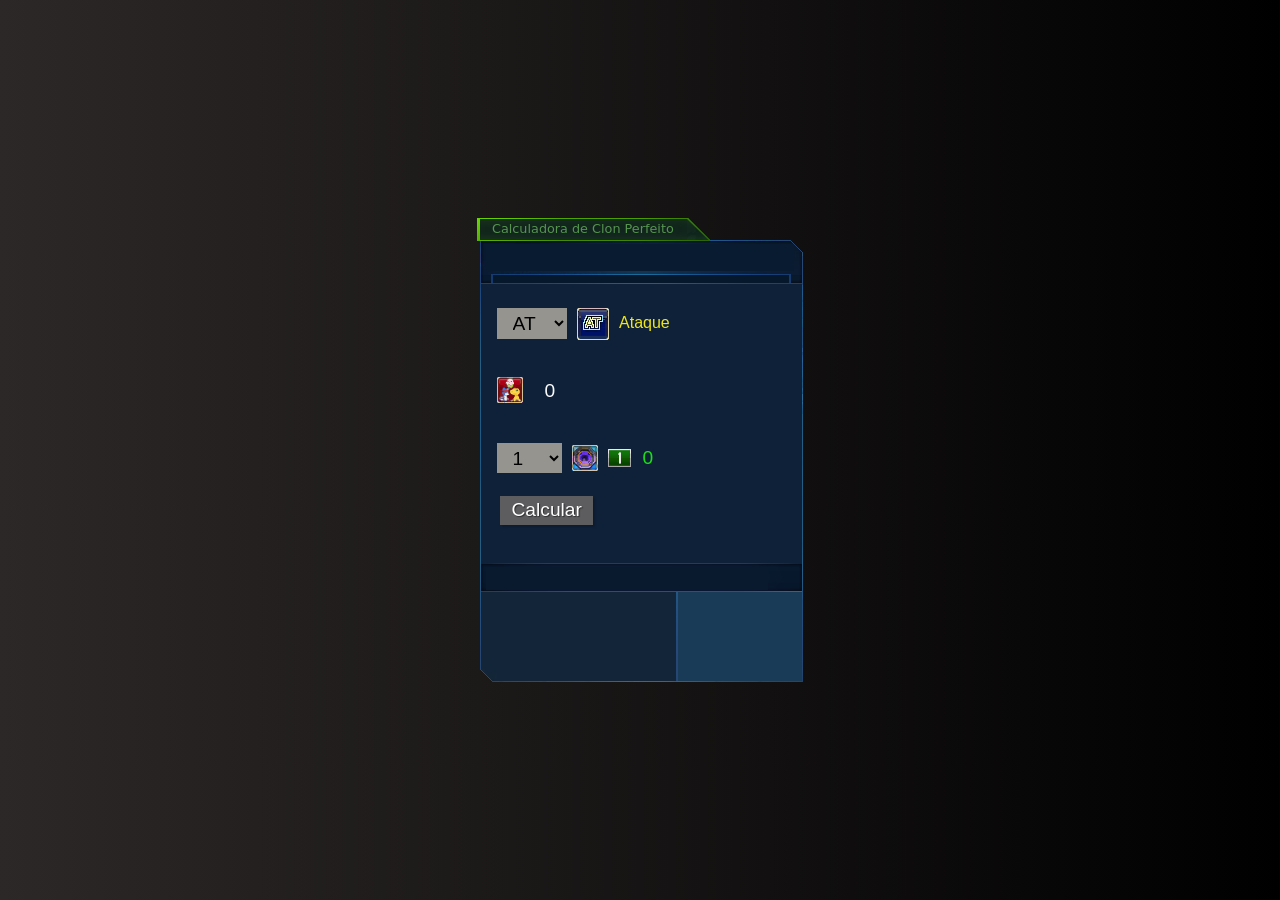
<file: index.html>
<html lang="pt-br">

<head>
    <meta charset="UTF-8">
    <title> CCP - DMO </title>
    <meta http-equiv="X-UA-Compatible" content="IE=edge">
    <meta name="viewport" content="width=device-width, initial-scale=1.0">
    <link href="style.css" rel="stylesheet" type="text/css" />
    <script src="index.js" defer></script>
</head>

<body>
    <div class="wrapper">
        <form>
            <div class="grupo-tabela">
                <div class="titulo-tabela">
                    <p class="titulocal">Calculadora de Clon Perfeito</p>
                </div>
                <div class="tabela-elementos">
                    <div class="caixa-selecao-com-texto">
                        <select class="sele1" id="opcao">
                            <option value="AT">AT</option>
                            <option value="CT">CT</option>
                            <option value="BL">BL</option>
                            <option value="EV">EV</option>
                            <option value="HP">HP</option>
                        </select>
                        <div class="attBase">
                            <img src="banco-imagens/att-at.png" alt="Atributo Base" id="baseatt">
                        </div>
                        <p id="textoClon" class="txtClon">Ataque</p>
                    </div>

                    <br>
                    <div class="caixa-selecao-com-imagem">
                        <div class="imagem">
                            <img src="banco-imagens/base.png" alt="Base do atributo">
                        </div>
                        <input class="campo1" type="number" id="valor1" value="0">
                    </div>
                    <br>

                    <div class="caixa-selecao-com-imagem2">
                        <select class="sele2" id="potencia">
                            <option value="1">1</option>
                            <option value="2">2</option>
                            <option value="3">3</option>
                            <option value="4">4</option>
                            <option value="5">5</option>
                            <option value="6">6</option>
                            <option value="7">7</option>
                            <option value="8">8</option>
                            <option value="9">9</option>
                            <option value="10">10</option>
                            <option value="11">11</option>
                            <option value="12">12</option>
                            <option value="13">13</option>
                            <option value="14">14</option>
                            <option value="15">15</option>

                        </select>
                        <div class="imagem2">
                            <img src="banco-imagens/clon.png" alt="Clon do atributo">
                        </div>
                        <div class="numClon">
                            <img src="banco-imagens/clon-1.png" alt="Clon do atributo" id="clonNum">
                        </div>
                        <input class="campo2" type="number" id="valor2" value="0">

                    </div>

                    <table>
                        <tr>
                            <td><button class="botao" onclick="calcular()">Calcular</button></td>
                        </tr>
                    </table>
                </div>
            </div>
        </form>
    </div>
</body>
</hmtl>
</file>
<file: style.css>
html, body { /* resetando o body */
    width: 100%;
    max-width: 100vw; /* 100 view width */
    height: 100%;
    padding: 0;
    margin: 0;
}


body {
    
    background: rgb(45, 40, 40);
    background: linear-gradient(90deg, rgba(45, 40, 40, 1) 0%, rgba(0, 0, 0,1) 100%);
    
}


.wrapper {
    height: 100%;
    display: flex;
    justify-content: center;
    align-items: center;
}

form{
    /* background: white; */
    width: 700px;
    height: 350px;
    padding: 16px; /* aplica um espaçamento em todas as laterais, cima baixo direita esquerda*/
}

.grupo-tabela {
    width: 326px;
    height: 464px;

    position: absolute;
    top: 50%;
    left: 50%;
    transform: translate(-50%, -50%);

    /*
    display: flex;
    width: 100%
    justify-content: space-around;
    */
    
    /*border: 1px solid #847f7f;*/
    /*background-color: #c7c7c7;*/

    background-image: url('banco-imagens/fundo-0.png');
    background-size: auto;
    background-position: center;
    background-repeat: no-repeat;

    font-size: 1em;
    color: rgb(241, 231, 23);
    font-family: sans-serif;

}

.titulo-tabela {
    margin-top: -10px;
    margin-left: 20px;
}

.titulocal {
    position: absolute;
    /*
    margin-top: -60px;
    margin-left: -7;
    font-size: 0.9em;
    color: rgb(46, 133, 138);
    */
    margin-left: -5px;
    font-size: 0.8em;
    color: rgb(86, 148, 80);
    font-family: system-ui;
}

.tabela-elementos {
    margin-left: 20px;
    margin-top: 100px;
}

input {
    font-family: sans-serif;
    font-size: 1em;
    color: #fafafb;
    border-radius: 5px;
    border: 2px solid black;
    background-color: transparent;
}

select {
    font-family: sans-serif;
    font-size: 1em;
    /* color: #59429d; */
    /* border-radius: 5px; */
    background-color: #96948f;
}

textarea,
button {
    font-family: sans-serif;
    font-size: 1em;
    /* color: #59429d; */
    /* border-radius: 5px; */
}

.botao {

    font-size: 1.2em;
    background: rgb(93, 93, 96);

    border: 0;
    color: #ffffff;
    box-shadow: 2px 2px 2px rgba(0, 0, 0, 0.2);
    text-shadow: 1px 1px 1px rgba(0, 0, 0, 0.5);

    margin-bottom: 1em;
    padding: 0.2em 0.6em;



    /*
    position: absolute;
    top: 32%;
    left: 75%; 
    margin-right: -50%;
     
    transform: translate(-50%, -50%);*/
}

.botao:hover {
    background: #ccbbff;
    box-shadow: inset 2px 2px 2px rgba(0, 0, 0, 0.2);
    text-shadow: none;
}

.campo1,
.campo2 {
    font-size: 1.2em;
    border: 0;
    margin-bottom: 1em;
    padding: 0.2em 0.6em;
    width: 30%;
}

.campo2 {
    color: rgb(26, 223, 23);
}

.sele1,
.sele2 {
    font-size: 1.2em;
    border: 0;
    margin-bottom: 1em;
    padding: 0.2em 0.6em;
}

.caixa-selecao-com-texto {
    display: flex;
    align-items: center;
}

#textoClon {
    margin-left: 10px;
    margin-bottom: 20px;
}

.caixa-selecao-com-imagem {
    display: flex;
    align-items: center;
}

.imagem {
    margin-right: 10px;
    margin-bottom: 20px;
}

.caixa-selecao-com-imagem2 {
    display: flex;
    align-items: center;
}

.imagem2 {
    margin-right: 10px;
    margin-bottom: 20px;
}

.sele2 {
    margin-right: 10px;
}

.numClon {
    margin-top: -20px;
}

.attBase {
    margin-left: 10px;
    margin-top: -18px;
}

.txtClon {
    margin-top: 0px;
}
</file>
